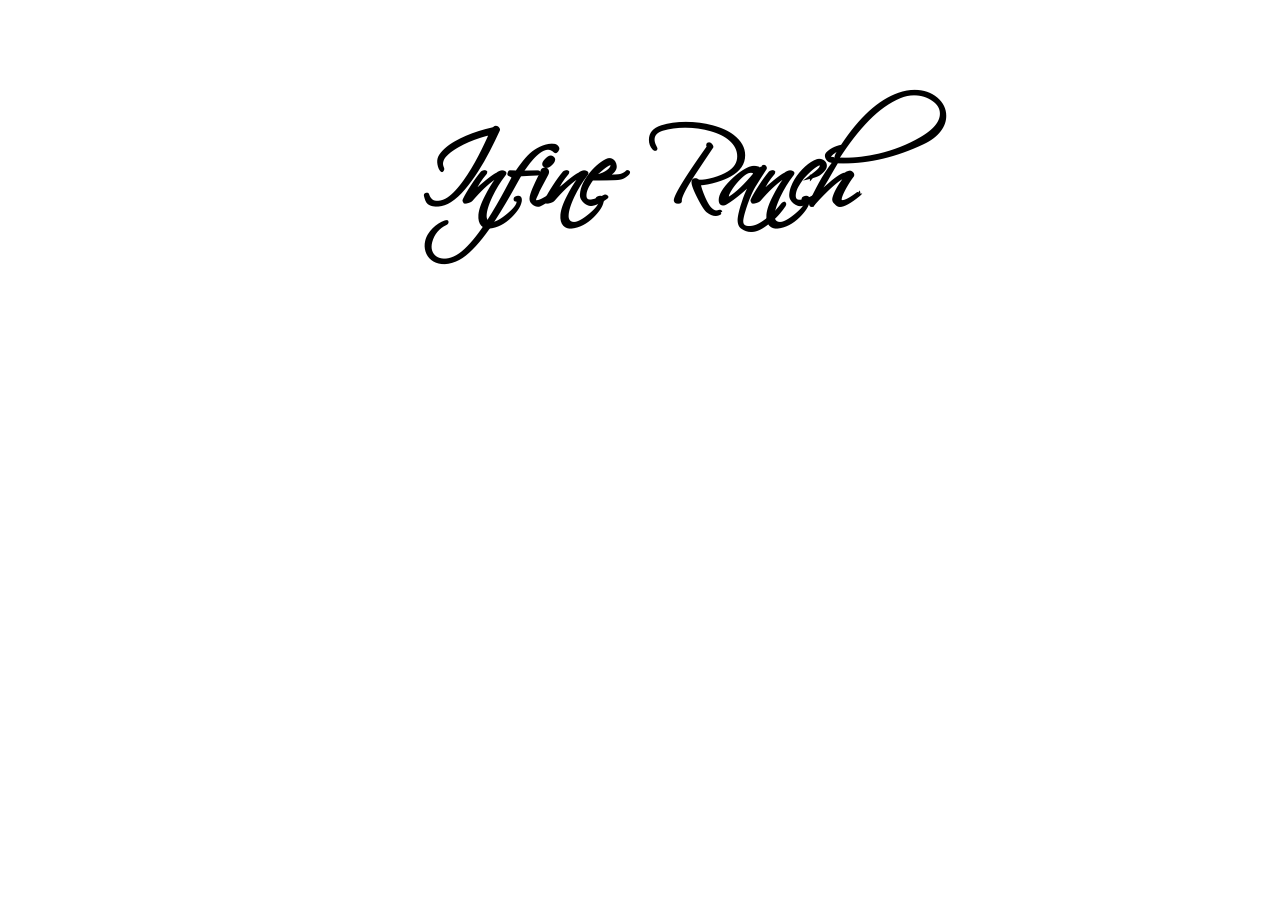
<file: index.html>
<!DOCTYPE html>
<html>

<head>
    <title>Infine Ranch</title>
    <link rel="stylesheet" href="stylesheets/main.css" />
</head>

<body>
    <div class="header">
        <h1 id="title">Infine Ranch</h1>
    </div>

    <div class="buttons">

    </div>
</body>

</html>
</file>
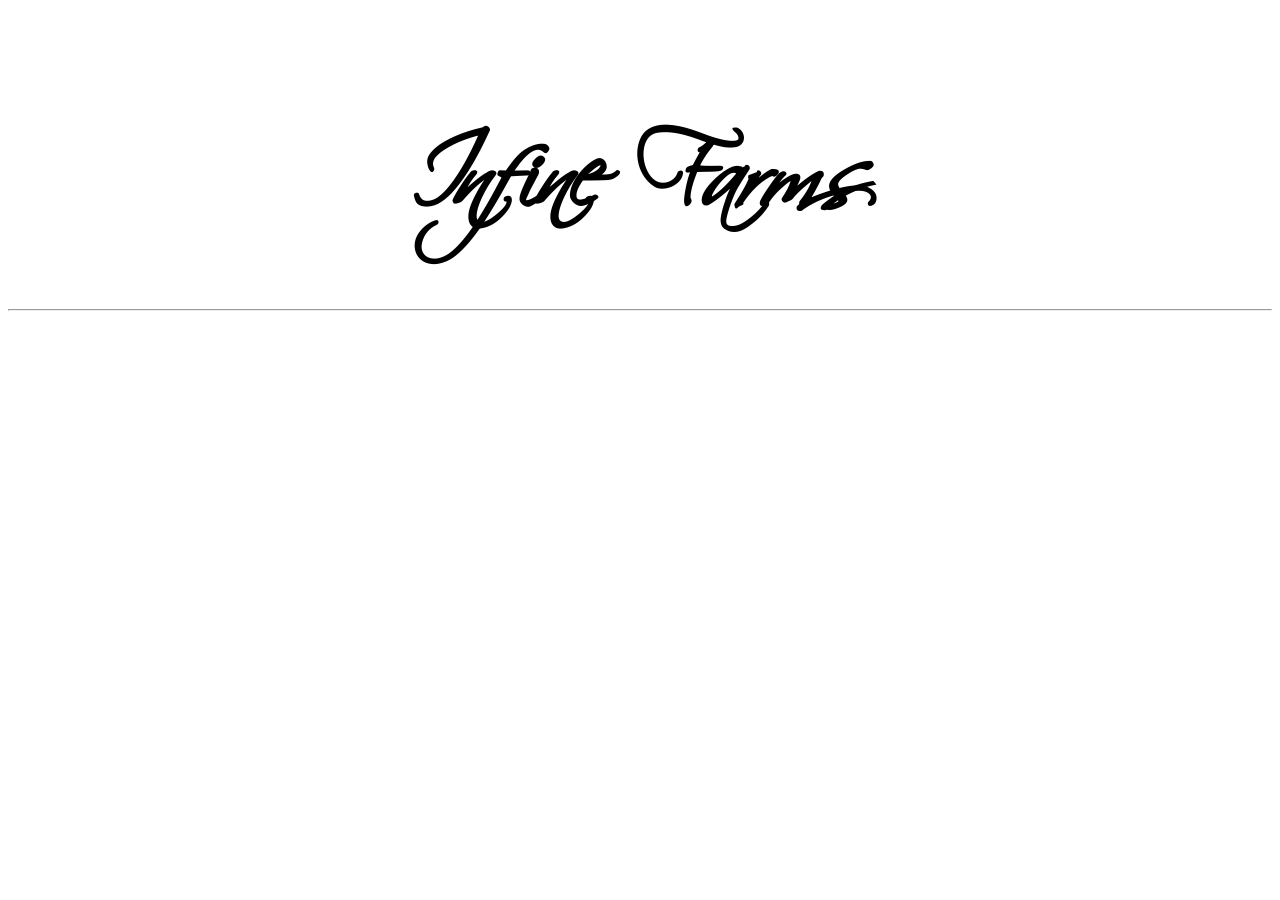
<file: main.html>
<!DOCTYPE html>
<html>
    <head>
        <title>Infine Farms</title>
        <link rel="stylesheet" href="stylesheets/main.css" />
    </head>
    <body>
        <div class="header">
            <h1 id="title">Infine Farms</h1>
        </div>
        <hr>
        
    </body>
</html>
</file>
<file: stylesheets/main.css>
@font-face {
    font-family: calligraphy;
    src: url("../assets/fonts/SCRIPTIN.ttf")
}

.header {}

#title {
    font-size: 100px;
    text-align: center;
    font-family: calligraphy;
    padding-top: 0px;
    margin-top: 0px;
    padding-bottom: 0px;
    margin-bottom: 0px;
}
</file>
